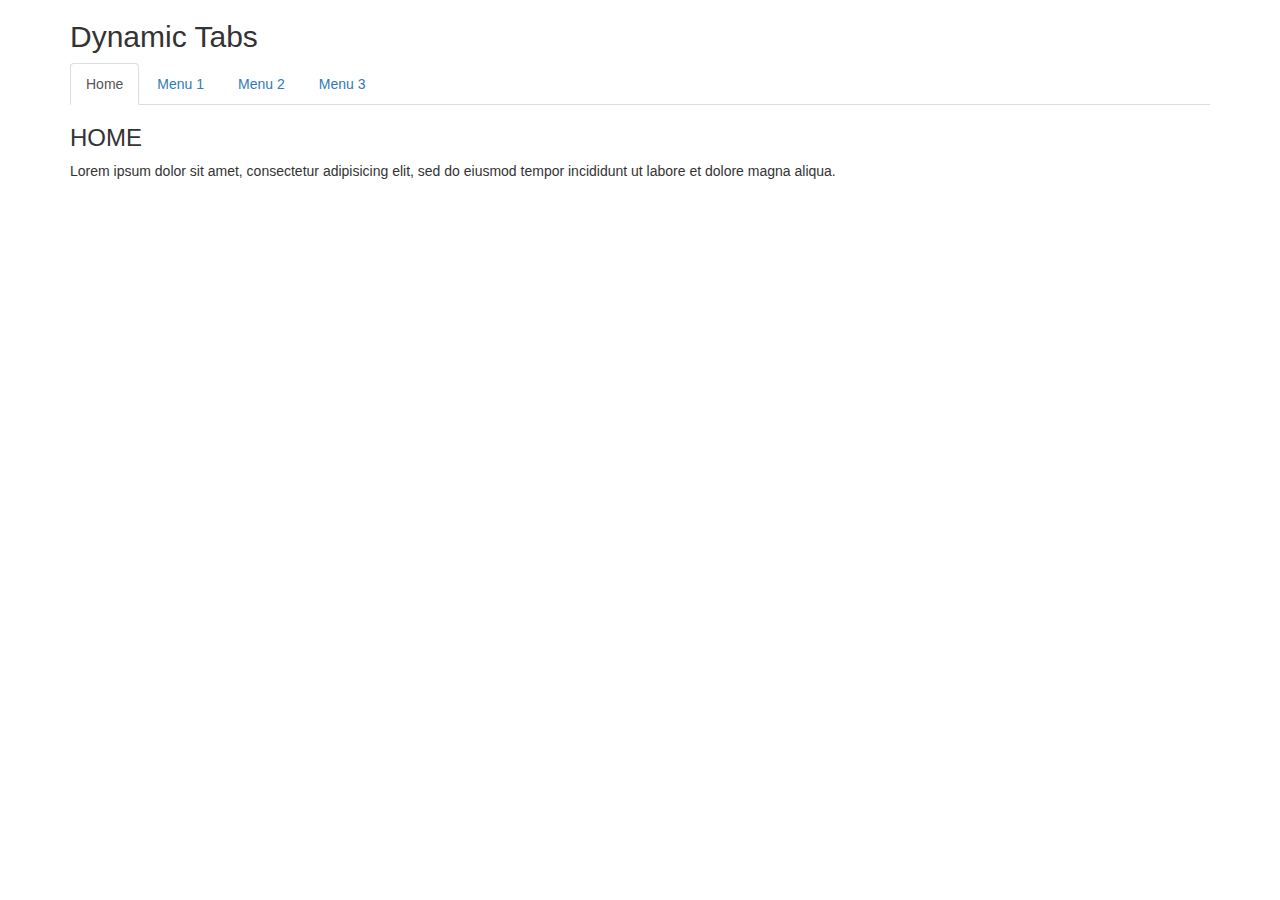
<file: phongtam.html>
<!DOCTYPE html>
<html lang="en">
<head>
  <title>Bootstrap Example</title>
  <meta charset="utf-8">
  <meta name="viewport" content="width=device-width, initial-scale=1">
  <link rel="stylesheet" href="https://maxcdn.bootstrapcdn.com/bootstrap/3.4.1/css/bootstrap.min.css">
  <script src="https://ajax.googleapis.com/ajax/libs/jquery/3.5.1/jquery.min.js"></script>
  <script src="https://maxcdn.bootstrapcdn.com/bootstrap/3.4.1/js/bootstrap.min.js"></script>
</head>
<body>

<div class="container">
  <h2>Dynamic Tabs</h2>
  <ul class="nav nav-tabs">
    <li class="active"><a href="#home">Home</a></li>
    <li><a href="#menu1">Menu 1</a></li>
    <li><a href="#menu2">Menu 2</a></li>
    <li><a href="#menu3">Menu 3</a></li>
  </ul>

  <div class="tab-content">
    <div id="home" class="tab-pane fade in active">
      <h3>HOME</h3>
      <p>Lorem ipsum dolor sit amet, consectetur adipisicing elit, sed do eiusmod tempor incididunt ut labore et dolore magna aliqua.</p>
    </div>
    <div id="menu1" class="tab-pane fade">
      <h3>Menu 1</h3>
      <p>Ut enim ad minim veniam, quis nostrud exercitation ullamco laboris nisi ut aliquip ex ea commodo consequat.</p>
    </div>
    <div id="menu2" class="tab-pane fade">
      <h3>Menu 2</h3>
      <p>Sed ut perspiciatis unde omnis iste natus error sit voluptatem accusantium doloremque laudantium, totam rem aperiam.</p>
    </div>
    <div id="menu3" class="tab-pane fade">
      <h3>Menu 3</h3>
      <p>Eaque ipsa quae ab illo inventore veritatis et quasi architecto beatae vitae dicta sunt explicabo.</p>
    </div>
  </div>
</div>

<script>
$(document).ready(function(){
  $(".nav-tabs a").click(function(){
    $(this).tab('show');
  });
});
</script>

</body>
</html>
</file>
